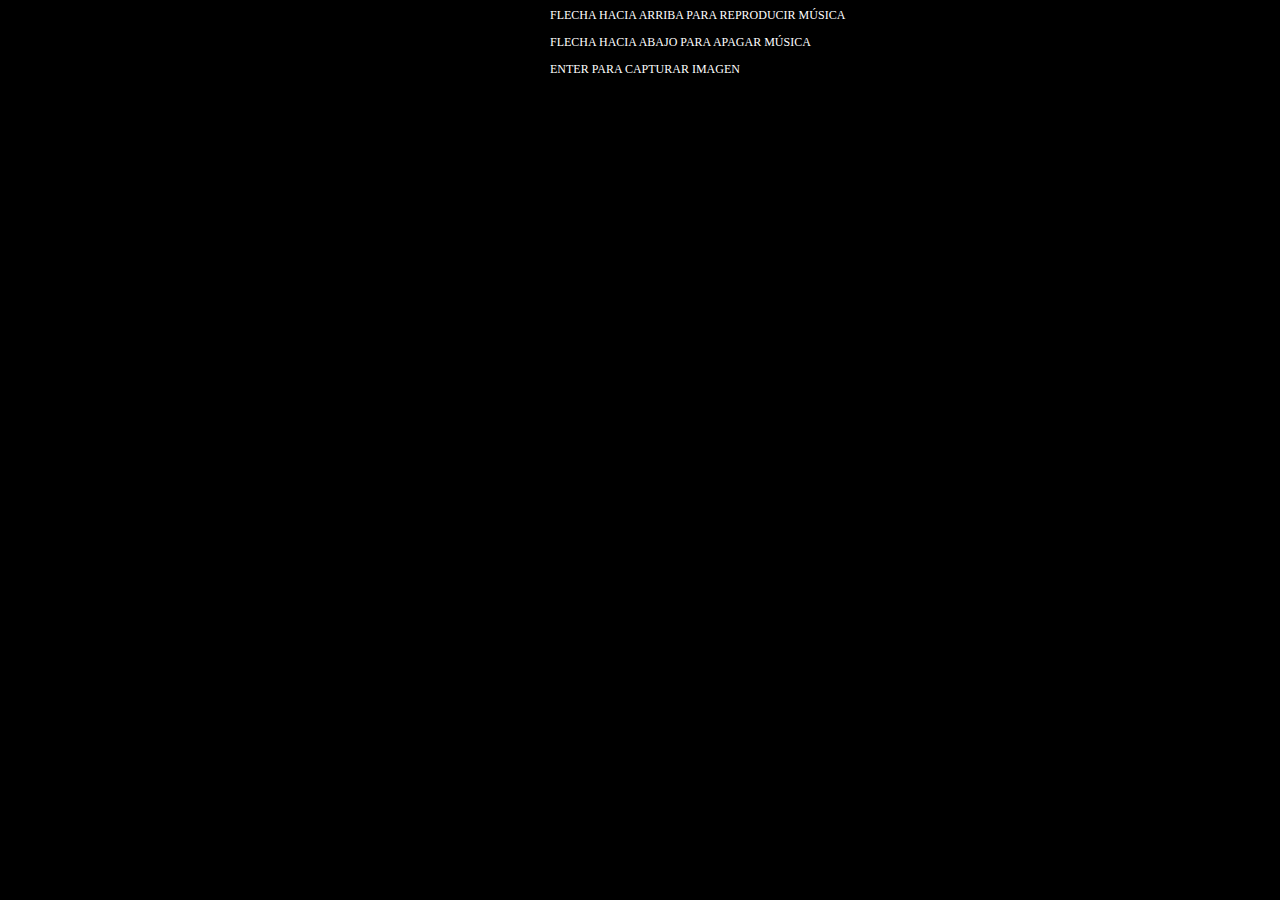
<file: entrega/index.html>
<html>
<head>
  <meta charset="utf-8">
  <meta name="viewport" content="width=device-width, initial-scale=1.0">

  <!-- PLEASE NO CHANGES BELOW THIS LINE (UNTIL I SAY SO) -->
  <script language="javascript" type="text/javascript" src="libraries/p5.min.js"></script>
  <script language="javascript" type="text/javascript" src="entrega.js"></script>
  <script language="javascript" type="text/javascript" src="libraries/p5.sound.min.js"></script>
  <!-- OK, YOU CAN MAKE CHANGES BELOW THIS LINE AGAIN -->
      <p>FLECHA HACIA ARRIBA PARA REPRODUCIR MÚSICA<p>
      <p>FLECHA HACIA ABAJO PARA APAGAR MÚSICA<p>
      <p>ENTER PARA CAPTURAR IMAGEN<p>
  <!-- This line removes any default padding and style.
       You might only need one of these values set. -->
</head>
  <style> html { background-color: black;}  </style>
  <style> body { margin-left: 550px;}  </style>
  <style> p {font-size: 12px; color: white;} </style>
<body>
    <script language="javascript" type="text/javascript" src="entrega.js"></script>
</body>
</html>
</file>
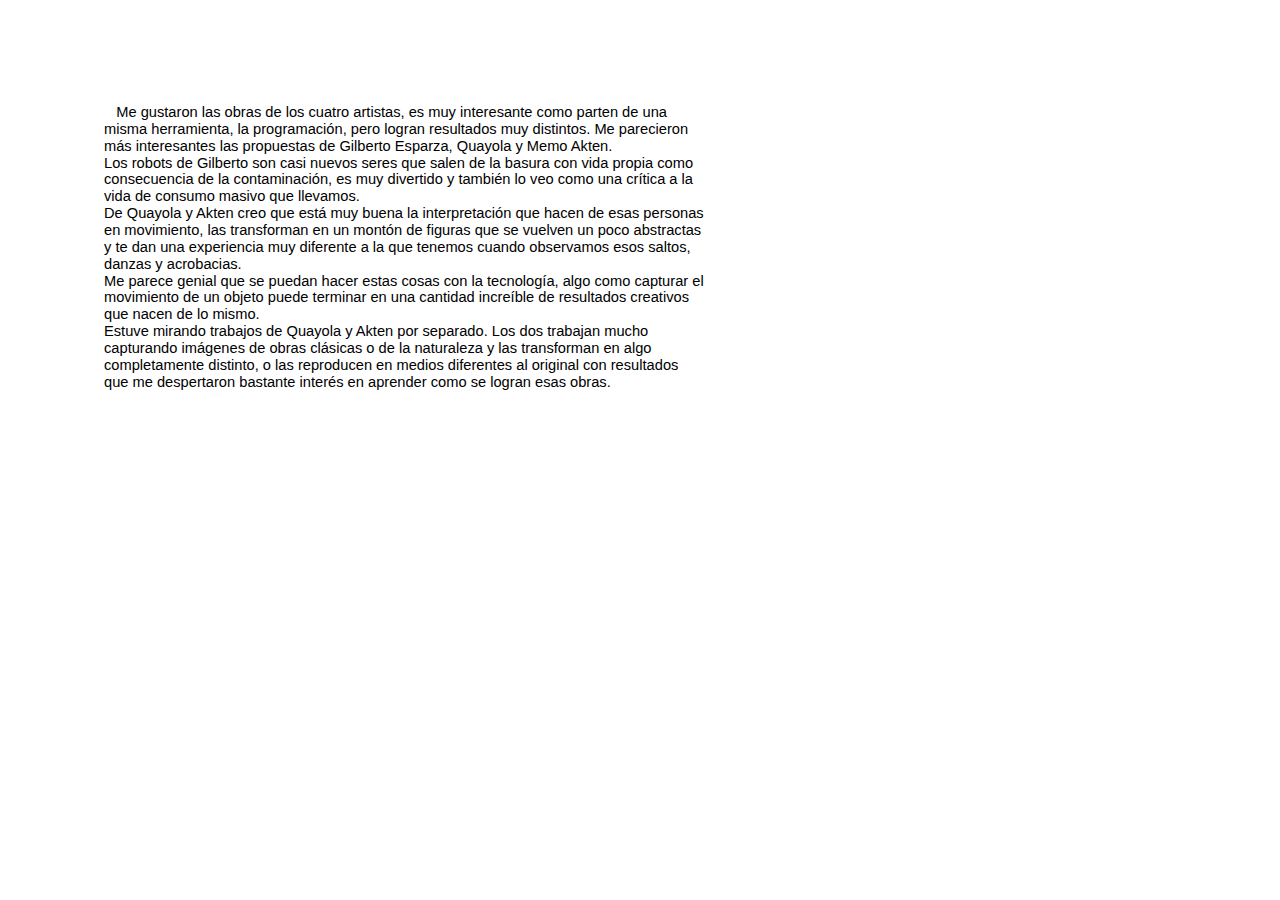
<file: clase-2.html>
<html><head><meta content="text/html; charset=UTF-8" http-equiv="content-type"><style type="text/css">ol{margin:0;padding:0}table td,table th{padding:0}.c2{color:#000000;font-weight:400;text-decoration:none;vertical-align:baseline;font-size:11pt;font-family:"Arial";font-style:normal}.c0{padding-top:0pt;padding-bottom:0pt;line-height:1.15;orphans:2;widows:2;text-align:left}.c1{background-color:#ffffff;max-width:451.4pt;padding:72pt 72pt 72pt 72pt}.title{padding-top:0pt;color:#000000;font-size:26pt;padding-bottom:3pt;font-family:"Arial";line-height:1.15;page-break-after:avoid;orphans:2;widows:2;text-align:left}.subtitle{padding-top:0pt;color:#666666;font-size:15pt;padding-bottom:16pt;font-family:"Arial";line-height:1.15;page-break-after:avoid;orphans:2;widows:2;text-align:left}li{color:#000000;font-size:11pt;font-family:"Arial"}p{margin:0;color:#000000;font-size:11pt;font-family:"Arial"}h1{padding-top:20pt;color:#000000;font-size:20pt;padding-bottom:6pt;font-family:"Arial";line-height:1.15;page-break-after:avoid;orphans:2;widows:2;text-align:left}h2{padding-top:18pt;color:#000000;font-size:16pt;padding-bottom:6pt;font-family:"Arial";line-height:1.15;page-break-after:avoid;orphans:2;widows:2;text-align:left}h3{padding-top:16pt;color:#434343;font-size:14pt;padding-bottom:4pt;font-family:"Arial";line-height:1.15;page-break-after:avoid;orphans:2;widows:2;text-align:left}h4{padding-top:14pt;color:#666666;font-size:12pt;padding-bottom:4pt;font-family:"Arial";line-height:1.15;page-break-after:avoid;orphans:2;widows:2;text-align:left}h5{padding-top:12pt;color:#666666;font-size:11pt;padding-bottom:4pt;font-family:"Arial";line-height:1.15;page-break-after:avoid;orphans:2;widows:2;text-align:left}h6{padding-top:12pt;color:#666666;font-size:11pt;padding-bottom:4pt;font-family:"Arial";line-height:1.15;page-break-after:avoid;font-style:italic;orphans:2;widows:2;text-align:left}</style></head><body class="c1"><p class="c0"><span class="c2">&nbsp; &nbsp;Me gustaron las obras de los cuatro artistas, es muy interesante como parten de una misma herramienta, la programaci&oacute;n, pero logran resultados muy distintos. Me parecieron m&aacute;s interesantes las propuestas de Gilberto Esparza, Quayola y Memo Akten.</span></p><p class="c0"><span class="c2">Los robots de Gilberto son casi nuevos seres que salen de la basura con vida propia como consecuencia de la contaminaci&oacute;n, es muy divertido y tambi&eacute;n lo veo como una cr&iacute;tica a la vida de consumo masivo que llevamos. </span></p><p class="c0"><span class="c2">De Quayola y Akten creo que est&aacute; muy buena la interpretaci&oacute;n que hacen de esas personas en movimiento, las transforman en un mont&oacute;n de figuras que se vuelven un poco abstractas y te dan una experiencia muy diferente a la que tenemos cuando observamos esos saltos, danzas y acrobacias. </span></p><p class="c0"><span class="c2">Me parece genial que se puedan hacer estas cosas con la tecnolog&iacute;a, algo como capturar el movimiento de un objeto puede terminar en una cantidad incre&iacute;ble de resultados creativos que nacen de lo mismo.</span></p><p class="c0"><span class="c2">Estuve mirando trabajos de Quayola y Akten por separado. Los dos trabajan mucho capturando im&aacute;genes de obras cl&aacute;sicas o de la naturaleza y las transforman en algo completamente distinto, o las reproducen en medios diferentes al original con resultados que me despertaron bastante inter&eacute;s en aprender como se logran esas obras.</span></p></body></html>
</file>
